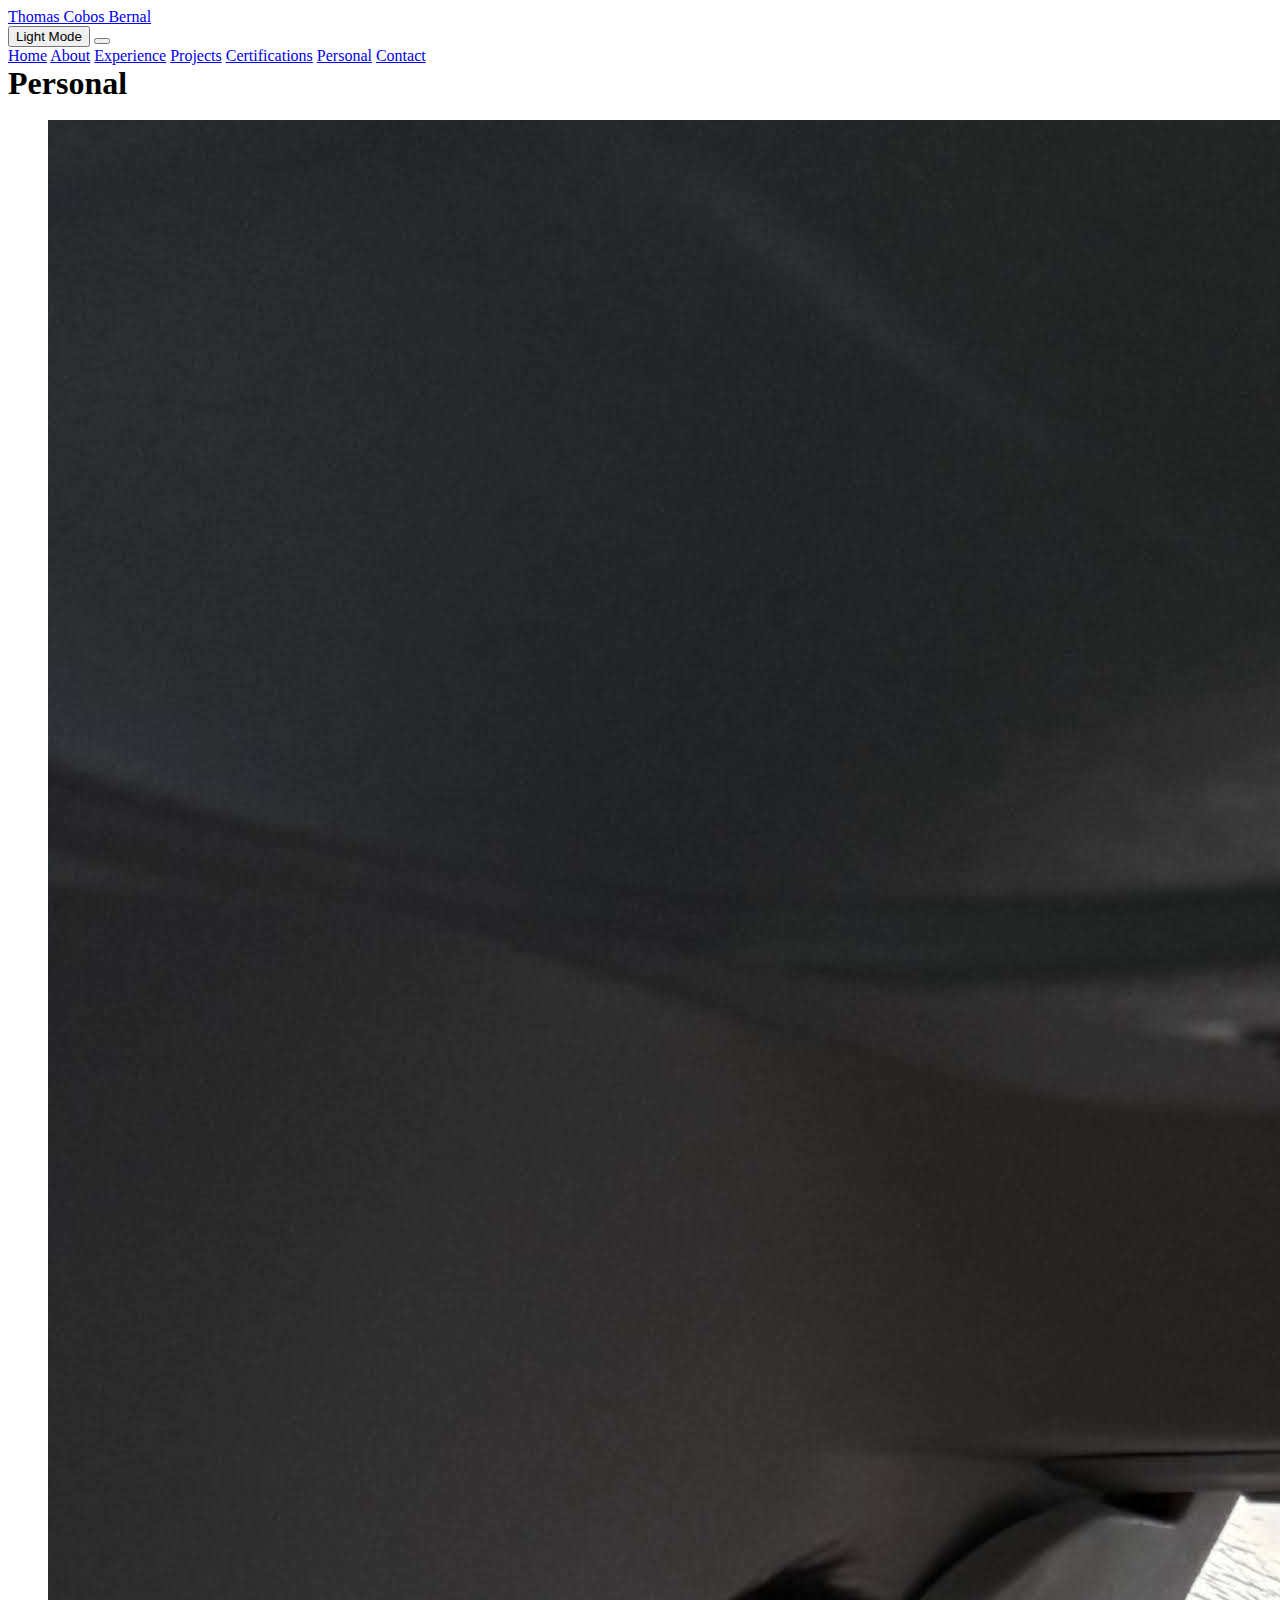
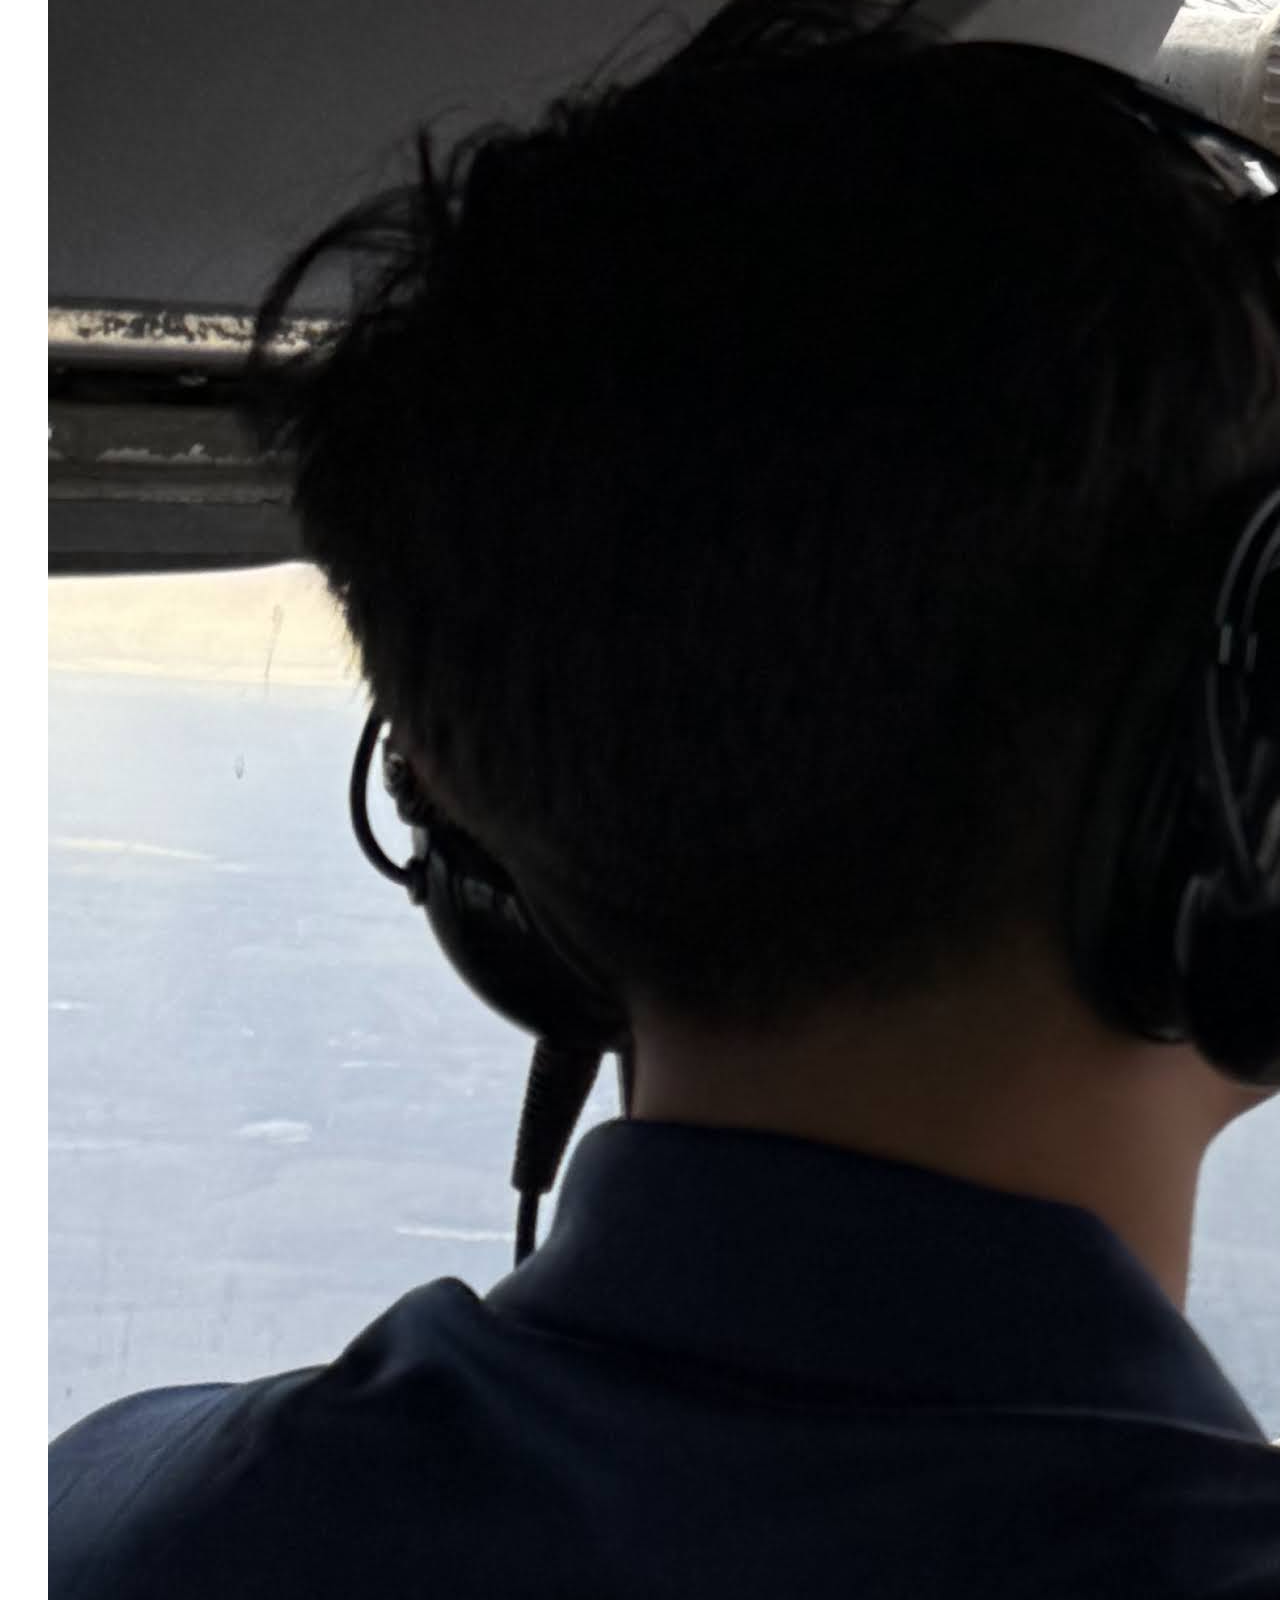
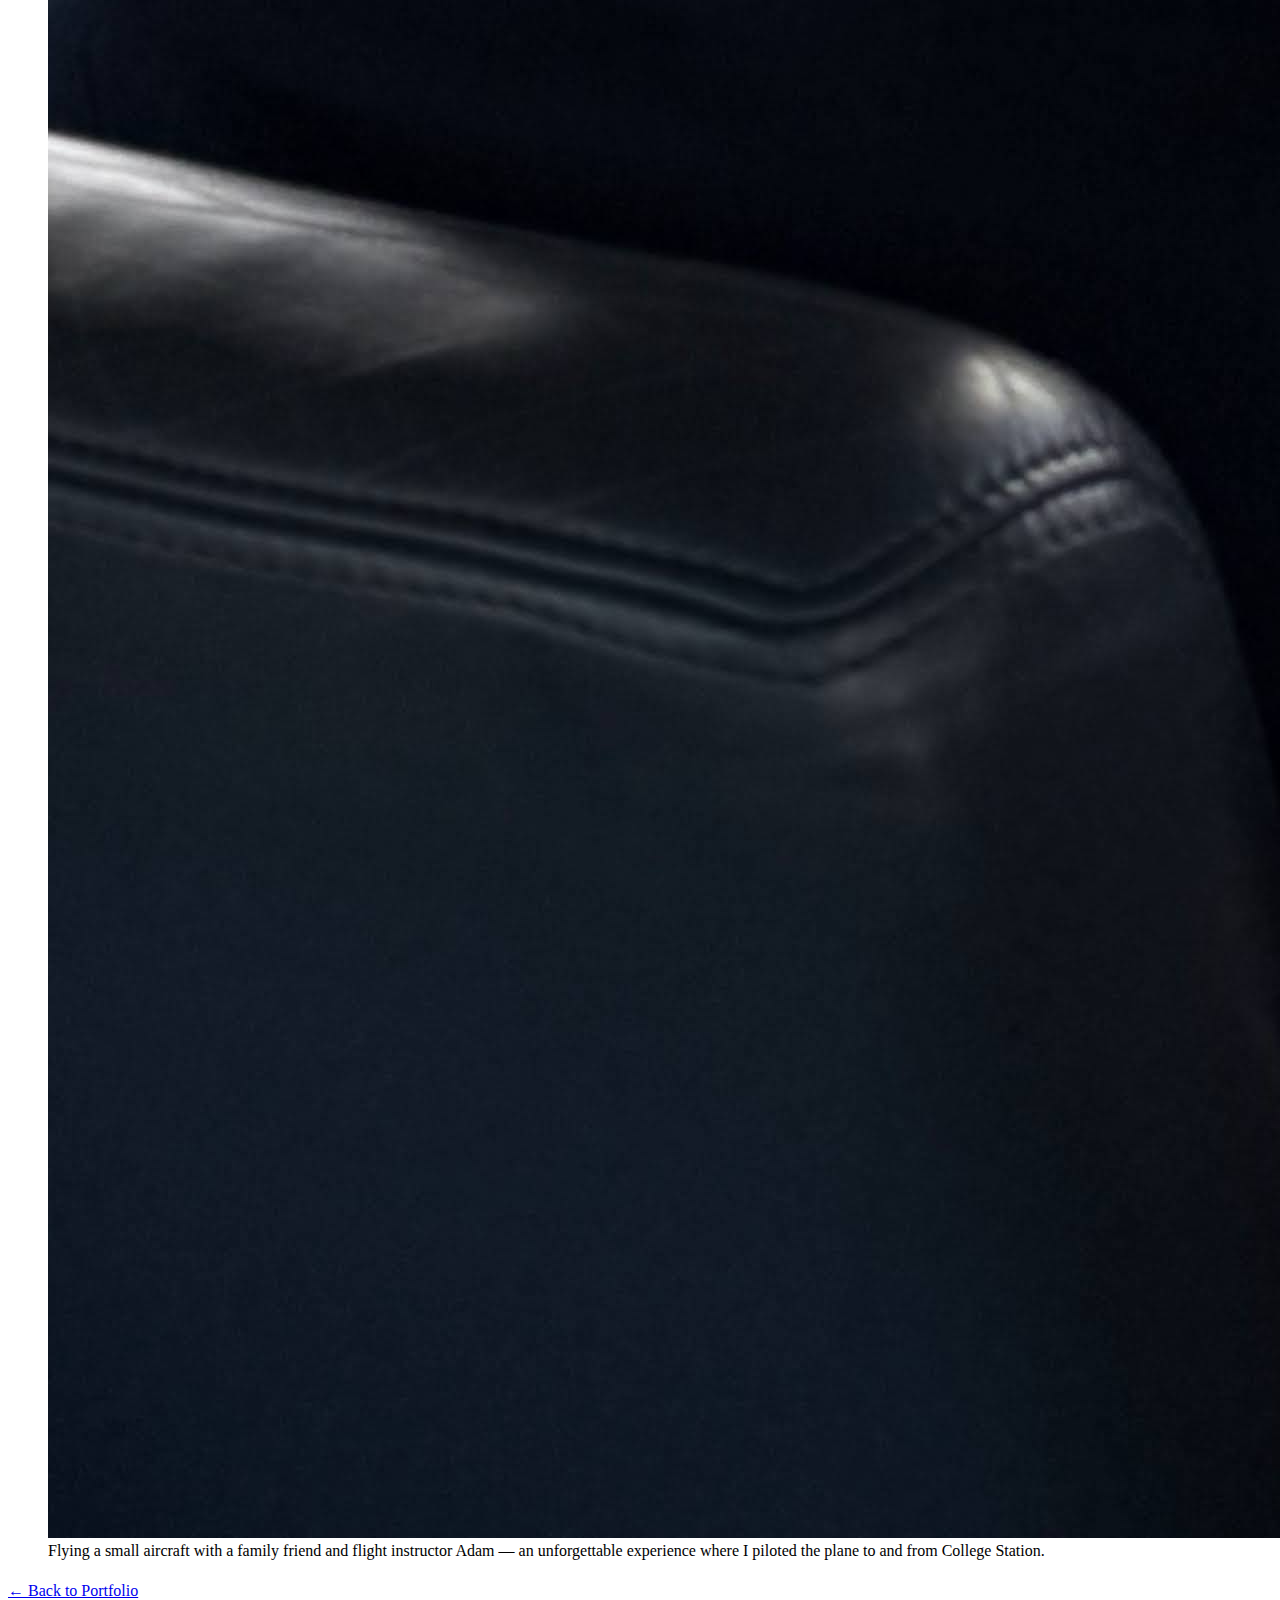
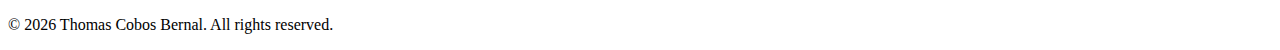
<file: personal.html>
<!DOCTYPE html>
<html lang="en">
<head>
  <meta charset="UTF-8" />
  <meta name="viewport" content="width=device-width, initial-scale=1.0" />
  <title>Personal – Thomas Cobos Bernal</title>
  <meta name="description" content="Personal gallery and family photos." />
  <link rel="stylesheet" href="styles.css" />
  <link rel="icon" type="image/x-icon" href="images/favicon_tcb_dark.ico" />
</head>
<body>

<header class="nav">
  <div class="container inner">
    <a class="brand" href="index.html#top"><span class="brand-text">Thomas Cobos Bernal</span></a>

    <div class="nav-actions">
      <button id="theme-toggle" class="theme-toggle" aria-label="Toggle dark mode" aria-pressed="false">
        <span class="toggle-rail"><span class="toggle-thumb"></span></span>
        <span class="toggle-label">Dark Mode</span>
      </button>

      <button class="menu-toggle" aria-label="Toggle menu" aria-expanded="false" aria-controls="site-menu">
        <span class="menu-bars"></span>
      </button>
    </div>

   <nav id="site-menu" class="menu">
      <a href="index.html#top">Home</a>
      <a href="index.html#about">About</a>
      <a href="index.html#experience">Experience</a>
      <a href="index.html#projects">Projects</a>
      <a href="index.html#certs">Certifications</a>
      <a href="personal.html">Personal</a>
      <a href="index.html#contact" class="btn">Contact</a>
    </nav>
  </div>
</header>

<section class="section" id="personal">
  <div class="container">
    <h1 style="margin:0 0 6px">Personal</h1>

    <div class="pgrid" style="margin-top:18px">
      <figure class="pcard">
  <img src="images/IMG_9951.jpg YES.jpg" alt="Flying a small aircraft with instructor Adam" />
  <figcaption>
    Flying a small aircraft with a family friend and flight instructor Adam — an unforgettable experience where I piloted the plane to and from College Station.
  </figcaption>
</figure>
    </div>

    <p style="margin-top:22px">
      <a class="btn" href="index.html#personal-tile">← Back to Portfolio</a>
    </p>
  </div>
</section>

<footer class="footer">
  <div class="container">
    <p>© <span id="year"></span> Thomas Cobos Bernal. All rights reserved.</p>
  </div>
</footer>

<script src="script.js"></script>
<script>document.getElementById('year').textContent = new Date().getFullYear();</script>
</body>
</html>
</file>
<file: styles.css>

</file>
